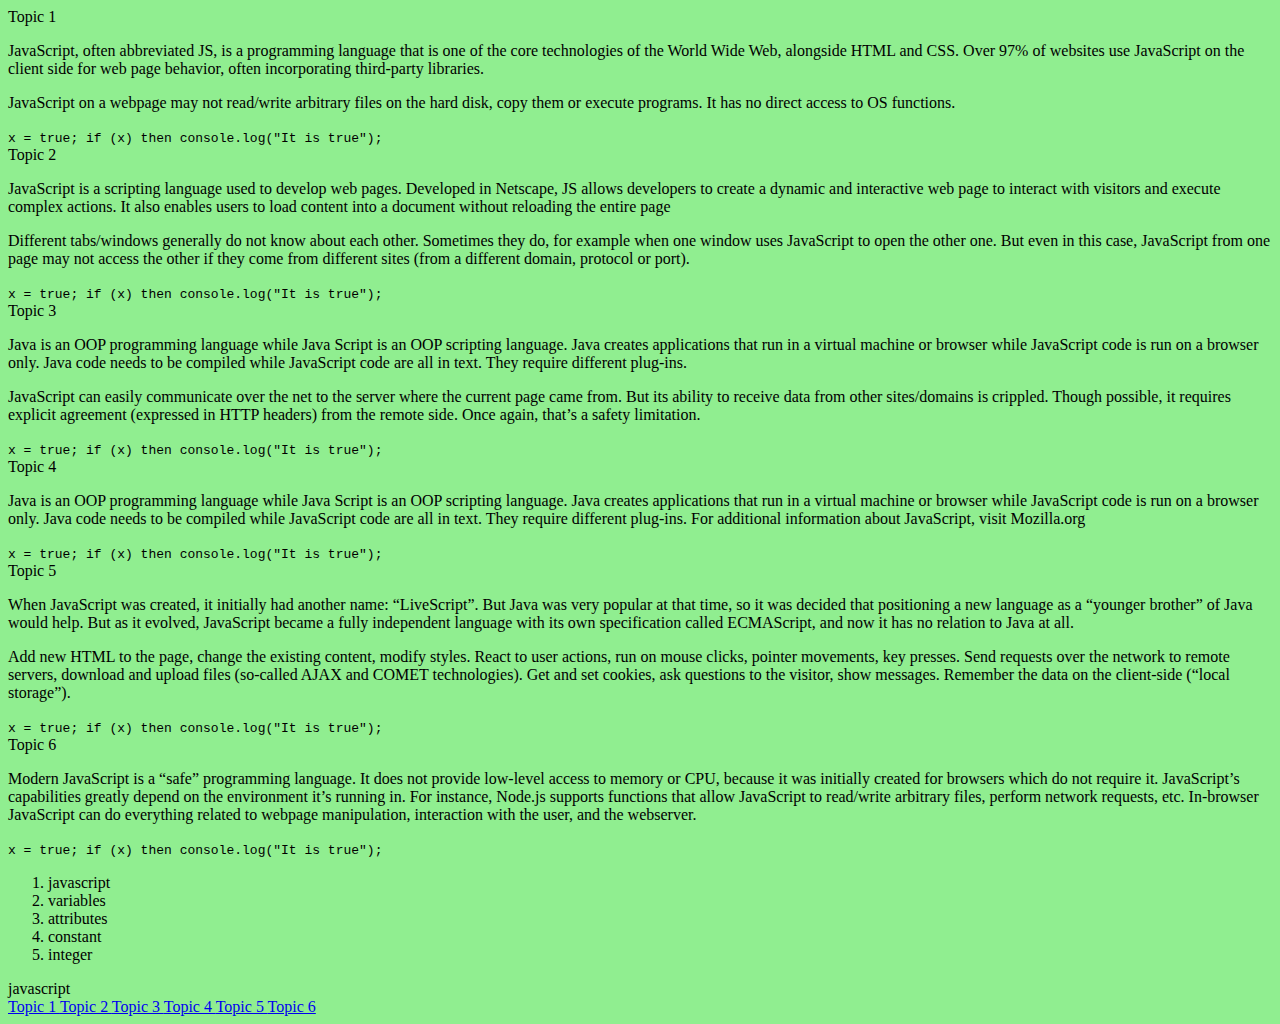
<file: freecodecamp.html>
<!DOCTYPE html>
<html>

<head>
    <title>Technical Documentation Page</title>
    <style>
        @media screen and (min-width: 480px) {
            body {
                background-color: lightgreen;
            }
        }
    </style>
</head>

<body>
    <main id="main-doc">
        <section id="Topic_1" class="main-section">
            <header> Topic 1</header>
            <p>JavaScript, often abbreviated JS, is a programming language that is one of the core technologies of the World Wide Web, alongside HTML and CSS. Over 97% of websites use JavaScript on the client side for web page behavior, often incorporating
                third-party libraries.
                <p/>
                <p>JavaScript on a webpage may not read/write arbitrary files on the hard disk, copy them or execute programs. It has no direct access to OS functions.</p>
                <code>
x = true;
if (x) then console.log("It is true");
</code>
        </section>
        <section id="Topic_2" class="main-section">
            <header>Topic 2</header>
            <p> JavaScript is a scripting language used to develop web pages. Developed in Netscape, JS allows developers to create a dynamic and interactive web page to interact with visitors and execute complex actions. It also enables users to load content
                into a document without reloading the entire page
                <p/>
                <p>Different tabs/windows generally do not know about each other. Sometimes they do, for example when one window uses JavaScript to open the other one. But even in this case, JavaScript from one page may not access the other if they come
                    from different sites (from a different domain, protocol or port).</p>
                <code>
x = true;
if (x) then console.log("It is true");
</code>
        </section>
        <section id="Topic_3" class="main-section">
            <header> Topic 3</header>
            <p>Java is an OOP programming language while Java Script is an OOP scripting language. Java creates applications that run in a virtual machine or browser while JavaScript code is run on a browser only. Java code needs to be compiled while JavaScript
                code are all in text. They require different plug-ins.
                <p/>
                <p>JavaScript can easily communicate over the net to the server where the current page came from. But its ability to receive data from other sites/domains is crippled. Though possible, it requires explicit agreement (expressed in HTTP headers)
                    from the remote side. Once again, that’s a safety limitation. </p>
                <code>
x = true;
if (x) then console.log("It is true");
</code>
        </section>
        <section id="Topic_4" class="main-section">
            <header> Topic 4</header>
            <p>
                Java is an OOP programming language while Java Script is an OOP scripting language. Java creates applications that run in a virtual machine or browser while JavaScript code is run on a browser only. Java code needs to be compiled while JavaScript code
                are all in text. They require different plug-ins. For additional information about JavaScript, visit Mozilla.org </p>
            <code>
x = true;
if (x) then console.log("It is true");
</code>
        </section>
        <section id="Topic_5" class="main-section">
            <header> Topic 5</header>
            <p>When JavaScript was created, it initially had another name: “LiveScript”. But Java was very popular at that time, so it was decided that positioning a new language as a “younger brother” of Java would help. But as it evolved, JavaScript became
                a fully independent language with its own specification called ECMAScript, and now it has no relation to Java at all.
            </p>
            <p>
                Add new HTML to the page, change the existing content, modify styles. React to user actions, run on mouse clicks, pointer movements, key presses. Send requests over the network to remote servers, download and upload files (so-called AJAX and COMET technologies).
                Get and set cookies, ask questions to the visitor, show messages. Remember the data on the client-side (“local storage”).
            </p>
            <code>
x = true;
if (x) then console.log("It is true");
</code>
        </section>
        <section id="Topic_6" class="main-section">
            <header> Topic 6</header>
            <p>Modern JavaScript is a “safe” programming language. It does not provide low-level access to memory or CPU, because it was initially created for browsers which do not require it. JavaScript’s capabilities greatly depend on the environment it’s
                running in. For instance, Node.js supports functions that allow JavaScript to read/write arbitrary files, perform network requests, etc. In-browser JavaScript can do everything related to webpage manipulation, interaction with the user,
                and the webserver.</p>
            <code>
x = true;
if (x) then console.log("It is true");
</code>
            <ol>
                <li> javascript </li>
                <li> variables</li>
                <li> attributes</li>
                <li> constant</li>
                <li> integer</li>
            </ol>
        </section>
        <nav id="navbar">
            <header>javascript</header>

            <a class="nav-link" href="#Topic_1">
               Topic 1
            </a>
            <a class="nav-link" href="#Topic_2">
               Topic 2
            </a>
            <a class="nav-link" href="#Topic_3">
               Topic 3
            </a>
            <a class="nav-link" href="#Topic_4">
                Topic 4
            </a>
            <a class="nav-link" href="#Topic_5">
                Topic 5
            </a>
            <a class="nav-link" href="#Topic_6">
               Topic 6
            </a>
        </nav>
    </main>

</body>



</html>
</file>
